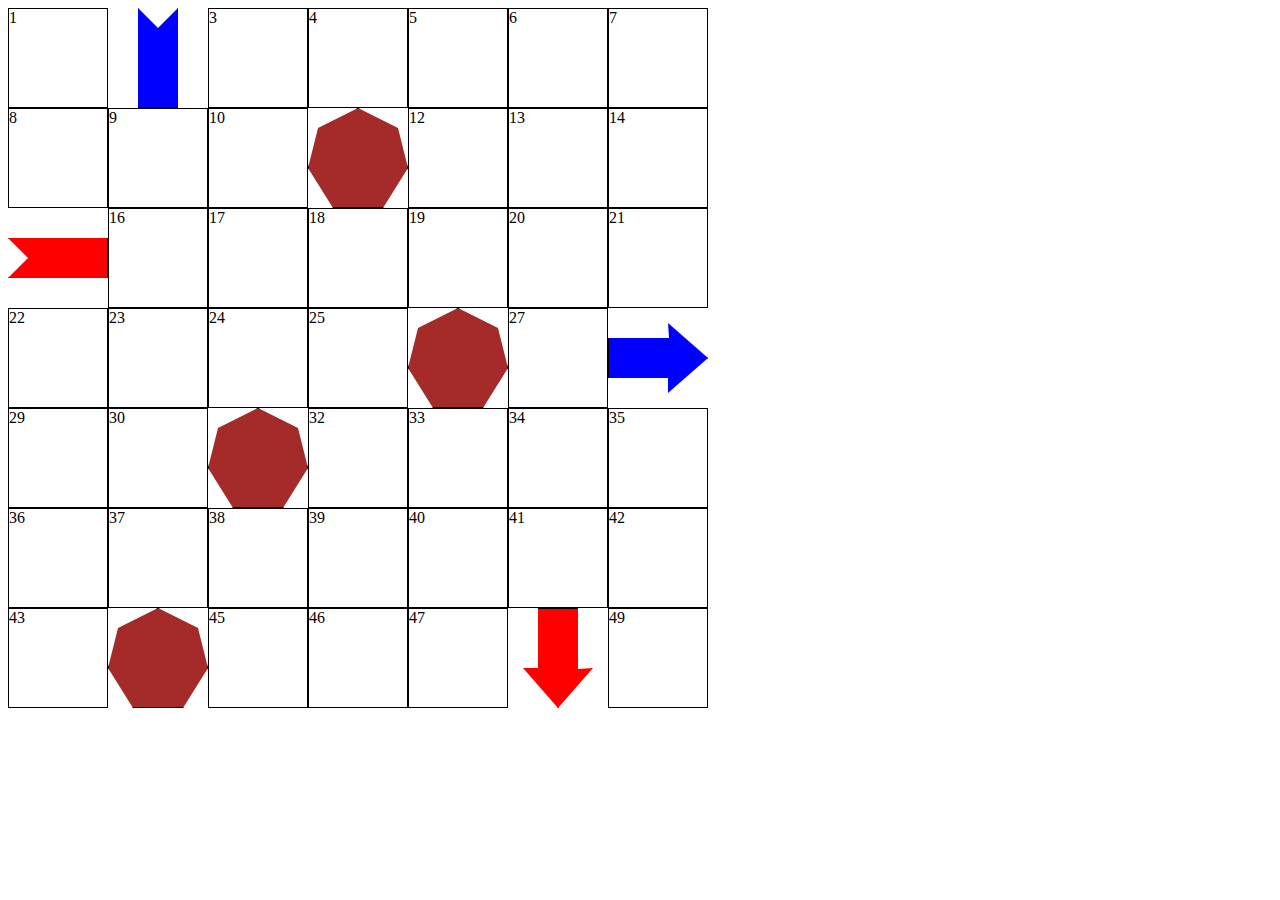
<file: index.html>
<!DOCTYPE html>
<html>
<head>
	<title>CSS Klempner</title>
	<link rel="stylesheet" href="style.css" media="screen" title="no title" charset="utf-8">
</head>
<body>
	<!-- Zeile 1 -->
	<div>1</div>
	<div id="startBlau">2</div>
	<div>3</div>
	<div>4</div>
	<div>5</div>
	<div>6</div>
	<div>7</div>
	<!-- Zeile 2 -->
	<div>8</div>
	<div>9</div>
	<div>10</div>
	<div id="stein1">11</div>
	<div>12</div>
	<div>13</div>
	<div>14</div>
	<!-- Zeile 3 -->
	<div id="startRot">15</div>
	<div>16</div>
	<div>17</div>
	<div>18</div>
	<div>19</div>
	<div>20</div>
	<div>21</div>
	<!-- Zeile 4 -->
	<div>22</div>
	<div>23</div>
	<div>24</div>
	<div>25</div>
	<div id="stein2">26</div>
	<div>27</div>
	<div id="endeBlau">28</div>
	<!-- Zeile 5 -->
	<div>29</div>
	<div>30</div>
	<div id="stein3">31</div>
	<div>32</div>
	<div>33</div>
	<div>34</div>
	<div>35</div>
	<!-- Zeile 6 -->
	<div>36</div>
	<div>37</div>
	<div>38</div>
	<div>39</div>
	<div>40</div>
	<div>41</div>
	<div>42</div>
	<!-- Zeile 7 -->
	<div>43</div>
	<div id="stein4">44</div>
	<div>45</div>
	<div>46</div>
	<div>47</div>
	<div id="endeRot">48</div>
	<div>49</div>
</body>
</html>
</file>
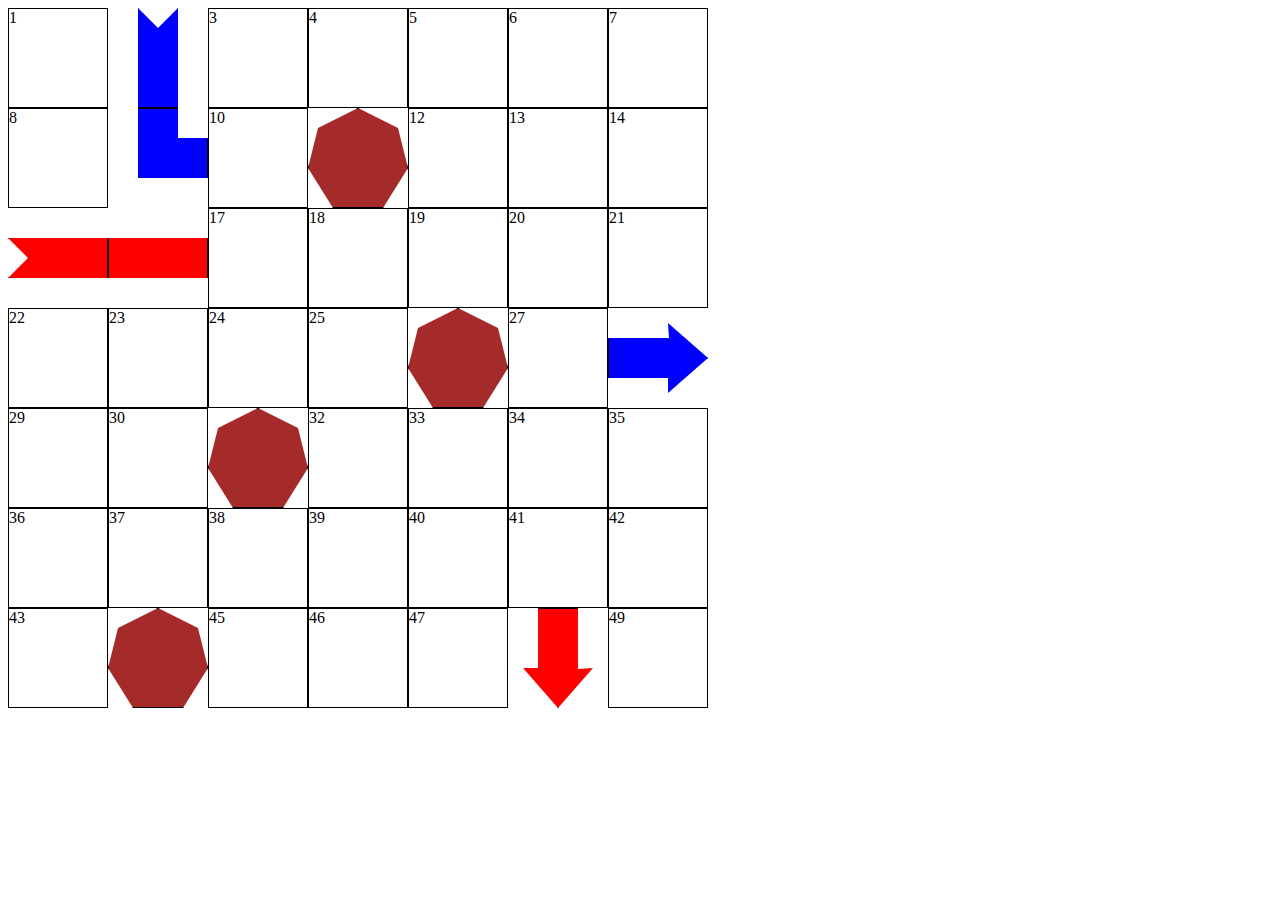
<file: Leicht/index.html>
<!DOCTYPE html>
<html>
<head>
	<title>CSS Klempner</title>
	<link rel="stylesheet" href="style.css" media="screen" title="no title" charset="utf-8">
</head>
<body>
	<!-- Zeile 1 -->
	<div>1</div>
	<div id="startBlau">2</div>
	<div>3</div>
	<div>4</div>
	<div>5</div>
	<div>6</div>
	<div>7</div>
	<!-- Zeile 2 -->
	<div>8</div>
	<div class="obenRechts blau">9</div>
	<div>10</div>
	<div id="stein1">11</div>
	<div>12</div>
	<div>13</div>
	<div>14</div>
	<!-- Zeile 3 -->
	<div id="startRot">15</div>
	<div class="horizontal rot">16</div>
	<div>17</div>
	<div>18</div>
	<div>19</div>
	<div>20</div>
	<div>21</div>
	<!-- Zeile 4 -->
	<div>22</div>
	<div>23</div>
	<div>24</div>
	<div>25</div>
	<div id="stein2">26</div>
	<div>27</div>
	<div id="endeBlau">28</div>
	<!-- Zeile 5 -->
	<div>29</div>
	<div>30</div>
	<div id="stein3">31</div>
	<div>32</div>
	<div>33</div>
	<div>34</div>
	<div>35</div>
	<!-- Zeile 6 -->
	<div>36</div>
	<div>37</div>
	<div>38</div>
	<div>39</div>
	<div>40</div>
	<div>41</div>
	<div>42</div>
	<!-- Zeile 7 -->
	<div>43</div>
	<div id="stein4">44</div>
	<div>45</div>
	<div>46</div>
	<div>47</div>
	<div id="endeRot">48</div>
	<div>49</div>
</body>
</html>
</file>
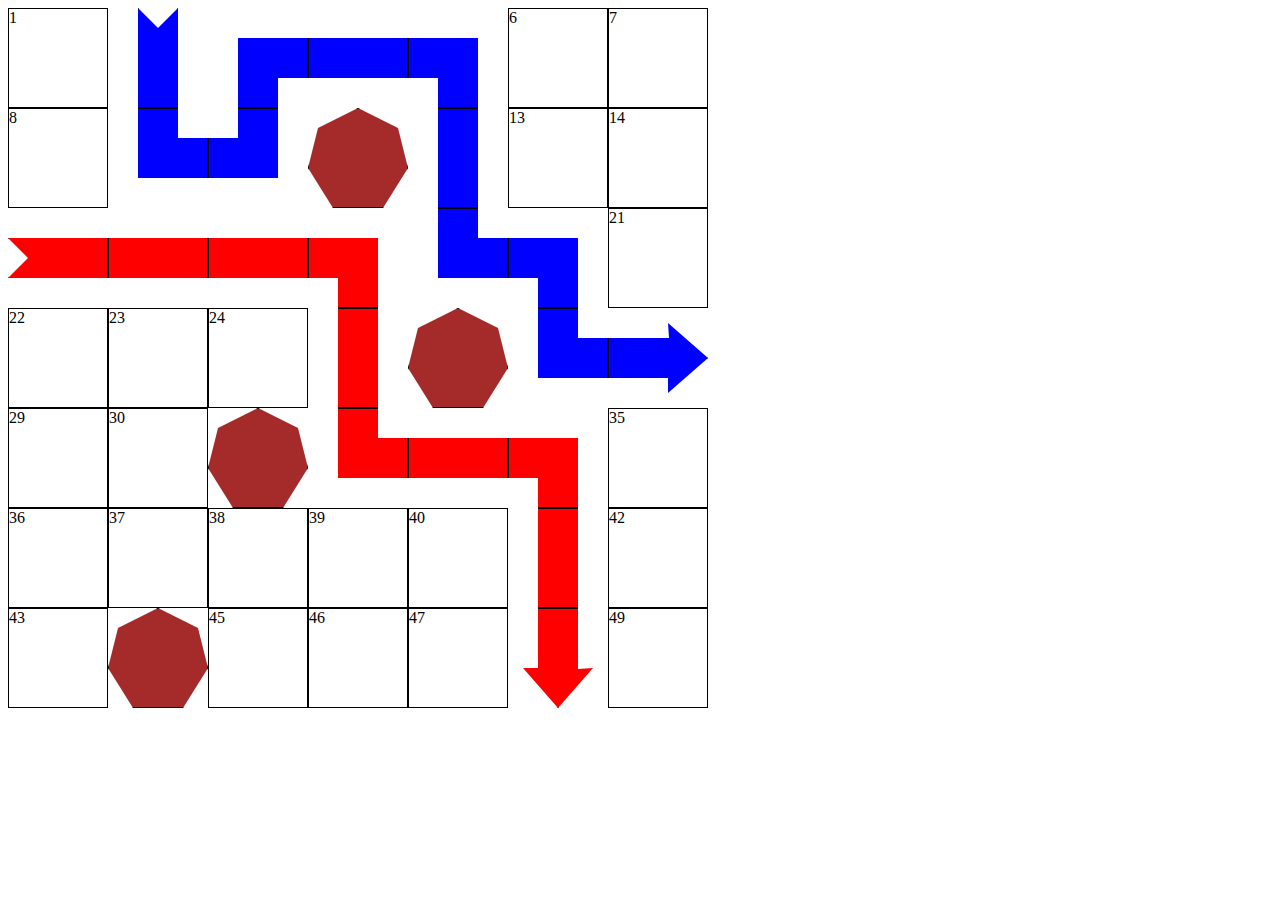
<file: Loesung/index.html>
<!DOCTYPE html>
<html>
<head>
	<title>CSS Klempner</title>
	<link rel="stylesheet" href="style.css" media="screen" title="no title" charset="utf-8">
</head>
<body>
	<!-- Zeile 1 -->
	<div>1</div>
	<div id="startBlau">2</div>
	<div class="untenRechts blau">3</div>
	<div class="horizontal blau">4</div>
	<div class="untenLinks blau">5</div>
	<div>6</div>
	<div>7</div>
	<!-- Zeile 2 -->
	<div>8</div>
	<div class="obenRechts blau">9</div>
	<div class="obenLinks blau">10</div>
	<div id="stein1">11</div>
	<div class="vertikal blau">12</div>
	<div>13</div>
	<div>14</div>
	<!-- Zeile 3 -->
	<div id="startRot">15</div>
	<div class="horizontal rot">16</div>
	<div class="horizontal rot">17</div>
	<div class="untenLinks rot">18</div>
	<div class="obenRechts blau">19</div>
	<div class="untenLinks blau">20</div>
	<div>21</div>
	<!-- Zeile 4 -->
	<div>22</div>
	<div>23</div>
	<div>24</div>
	<div class="vertikal rot">25</div>
	<div id="stein2">26</div>
	<div class="obenRechts blau">27</div>
	<div id="endeBlau">28</div>
	<!-- Zeile 5 -->
	<div>29</div>
	<div>30</div>
	<div id="stein3">31</div>
	<div class="obenRechts rot">32</div>
	<div class="horizontal rot">33</div>
	<div class="untenLinks rot">34</div>
	<div>35</div>
	<!-- Zeile 6 -->
	<div>36</div>
	<div>37</div>
	<div>38</div>
	<div>39</div>
	<div>40</div>
	<div class="vertikal rot">41</div>
	<div>42</div>
	<!-- Zeile 7 -->
	<div>43</div>
	<div id="stein4">44</div>
	<div>45</div>
	<div>46</div>
	<div>47</div>
	<div id="endeRot">48</div>
	<div>49</div>
</body>
</html>
</file>
<file: style.css>
div{
  width: 100px;
  height: 100px;
  border: 1px solid black;
}

/* Elemente */

.vertikal{
  -webkit-clip-path: inset(0 30% 0 30%);
  clip-path: inset(0 30% 0 30%);
}

.horizontal{
  -webkit-clip-path: inset(30% 0 30% 0);
  clip-path: inset(30% 0 30% 0);
}



.obenRechts{
  -webkit-clip-path: polygon(70% 0%, 30% 0, 30% 70%, 100% 70%, 100% 30%, 70% 30%);
  clip-path: polygon(70% 0%, 30% 0, 30% 70%, 100% 70%, 100% 30%, 70% 30%);
}

.obenLinks{
  -webkit-clip-path: polygon(70% 0%, 30% 0, 30% 70%, 100% 70%, 100% 30%, 70% 30%);
  clip-path: polygon(70% 0%, 30% 0, 30% 70%, 100% 70%, 100% 30%, 70% 30%);

  transform: rotate(270deg);
}

.untenRechts{
  -webkit-clip-path: polygon(70% 0%, 30% 0, 30% 70%, 100% 70%, 100% 30%, 70% 30%);
  clip-path: polygon(70% 0%, 30% 0, 30% 70%, 100% 70%, 100% 30%, 70% 30%);

  transform: rotate(90deg);
}

.untenLinks{
  -webkit-clip-path: polygon(70% 0%, 30% 0, 30% 70%, 100% 70%, 100% 30%, 70% 30%);
  clip-path: polygon(70% 0%, 30% 0, 30% 70%, 100% 70%, 100% 30%, 70% 30%);

  transform: rotate(180deg);
}

/*   Farben   */

.rot{
  background-color: red;
}

.blau{
  /* Todo */
}

/* Fixierte Elemente */

#startRot{
  background-color: red;

  -webkit-clip-path: polygon(0 30%, 20% 50%, 0 70%, 100% 70%, 100% 30%);
  clip-path: polygon(0 30%, 20% 50%, 0 70%, 100% 70%, 100% 30%);
}

#endeRot{
  background-color: red;

  -webkit-clip-path: polygon(0 30%, 61% 30%, 60% 15%, 100% 50%, 60% 85%, 60% 70%, 0 70%);
  clip-path: polygon(0 30%, 61% 30%, 60% 15%, 100% 50%, 60% 85%, 60% 70%, 0 70%);

  transform: rotate(90deg);
}

#startBlau{
  background-color: blue;

  -webkit-clip-path: polygon(0 30%, 20% 50%, 0 70%, 100% 70%, 100% 30%);
  clip-path: polygon(0 30%, 20% 50%, 0 70%, 100% 70%, 100% 30%);

  transform: rotate(90deg);
}


#endeBlau{
  background-color: blue;

  -webkit-clip-path: polygon(0 30%, 61% 30%, 60% 15%, 100% 50%, 60% 85%, 60% 70%, 0 70%);
  clip-path: polygon(0 30%, 61% 30%, 60% 15%, 100% 50%, 60% 85%, 60% 70%, 0 70%);
}

#stein1{
  background: brown;

  -webkit-clip-path: polygon(50% 0%, 90% 20%, 100% 60%, 75% 100%, 25% 100%, 0% 60%, 10% 20%);
  clip-path: polygon(50% 0%, 90% 20%, 100% 60%, 75% 100%, 25% 100%, 0% 60%, 10% 20%);
}

#stein2{
  background: brown;

  -webkit-clip-path: polygon(50% 0%, 90% 20%, 100% 60%, 75% 100%, 25% 100%, 0% 60%, 10% 20%);
  clip-path: polygon(50% 0%, 90% 20%, 100% 60%, 75% 100%, 25% 100%, 0% 60%, 10% 20%);
}

#stein3{
  background: brown;

  -webkit-clip-path: polygon(50% 0%, 90% 20%, 100% 60%, 75% 100%, 25% 100%, 0% 60%, 10% 20%);
  clip-path: polygon(50% 0%, 90% 20%, 100% 60%, 75% 100%, 25% 100%, 0% 60%, 10% 20%);
}

#stein4{
  background: brown;

  -webkit-clip-path: polygon(50% 0%, 90% 20%, 100% 60%, 75% 100%, 25% 100%, 0% 60%, 10% 20%);
  clip-path: polygon(50% 0%, 90% 20%, 100% 60%, 75% 100%, 25% 100%, 0% 60%, 10% 20%);
}










































































body{
  width: 700px;
  display: flex;
  flex-flow: row wrap;
}

div{
  box-sizing: border-box;
}
</file>
<file: Leicht/style.css>
div{
  width: 100px;
  height: 100px;
  border: 1px solid black;
}

/* Elemente */

.vertikal{
  -webkit-clip-path: inset(0 30% 0 30%);
  clip-path: inset(0 30% 0 30%);
}

.horizontal{
  -webkit-clip-path: inset(30% 0 30% 0);
  clip-path: inset(30% 0 30% 0);
}


.obenRechts{
  -webkit-clip-path: polygon(70% 0%, 30% 0, 30% 70%, 100% 70%, 100% 30%, 70% 30%);
  clip-path: polygon(70% 0%, 30% 0, 30% 70%, 100% 70%, 100% 30%, 70% 30%);
}

.obenLinks{
  -webkit-clip-path: polygon(70% 0%, 30% 0, 30% 70%, 100% 70%, 100% 30%, 70% 30%);
  clip-path: polygon(70% 0%, 30% 0, 30% 70%, 100% 70%, 100% 30%, 70% 30%);

  transform: rotate(270deg);
}

.untenRechts{
  -webkit-clip-path: polygon(70% 0%, 30% 0, 30% 70%, 100% 70%, 100% 30%, 70% 30%);
  clip-path: polygon(70% 0%, 30% 0, 30% 70%, 100% 70%, 100% 30%, 70% 30%);

  transform: rotate(90deg);
}

.untenLinks{
  -webkit-clip-path: polygon(70% 0%, 30% 0, 30% 70%, 100% 70%, 100% 30%, 70% 30%);
  clip-path: polygon(70% 0%, 30% 0, 30% 70%, 100% 70%, 100% 30%, 70% 30%);

  transform: rotate(180deg);
}

/*   Farben   */

.rot{
  background-color: red;
}

.blau{
  background-color: blue;
}




































/* Fixierte Elemente */

#startRot{
  background-color: red;

  -webkit-clip-path: polygon(0 30%, 20% 50%, 0 70%, 100% 70%, 100% 30%);
  clip-path: polygon(0 30%, 20% 50%, 0 70%, 100% 70%, 100% 30%);
}

#endeRot{
  background-color: red;

  -webkit-clip-path: polygon(0 30%, 61% 30%, 60% 15%, 100% 50%, 60% 85%, 60% 70%, 0 70%);
  clip-path: polygon(0 30%, 61% 30%, 60% 15%, 100% 50%, 60% 85%, 60% 70%, 0 70%);

  transform: rotate(90deg);
}

#startBlau{
  background-color: blue;

  -webkit-clip-path: polygon(0 30%, 20% 50%, 0 70%, 100% 70%, 100% 30%);
  clip-path: polygon(0 30%, 20% 50%, 0 70%, 100% 70%, 100% 30%);

  transform: rotate(90deg);
}


#endeBlau{
  background-color: blue;

  -webkit-clip-path: polygon(0 30%, 61% 30%, 60% 15%, 100% 50%, 60% 85%, 60% 70%, 0 70%);
  clip-path: polygon(0 30%, 61% 30%, 60% 15%, 100% 50%, 60% 85%, 60% 70%, 0 70%);
}

#stein1{
  background: brown;

  -webkit-clip-path: polygon(50% 0%, 90% 20%, 100% 60%, 75% 100%, 25% 100%, 0% 60%, 10% 20%);
  clip-path: polygon(50% 0%, 90% 20%, 100% 60%, 75% 100%, 25% 100%, 0% 60%, 10% 20%);
}

#stein2{
  background: brown;

  -webkit-clip-path: polygon(50% 0%, 90% 20%, 100% 60%, 75% 100%, 25% 100%, 0% 60%, 10% 20%);
  clip-path: polygon(50% 0%, 90% 20%, 100% 60%, 75% 100%, 25% 100%, 0% 60%, 10% 20%);
}

#stein3{
  background: brown;

  -webkit-clip-path: polygon(50% 0%, 90% 20%, 100% 60%, 75% 100%, 25% 100%, 0% 60%, 10% 20%);
  clip-path: polygon(50% 0%, 90% 20%, 100% 60%, 75% 100%, 25% 100%, 0% 60%, 10% 20%);
}

#stein4{
  background: brown;

  -webkit-clip-path: polygon(50% 0%, 90% 20%, 100% 60%, 75% 100%, 25% 100%, 0% 60%, 10% 20%);
  clip-path: polygon(50% 0%, 90% 20%, 100% 60%, 75% 100%, 25% 100%, 0% 60%, 10% 20%);
}










































































body{
  width: 700px;
  display: flex;
  flex-flow: row wrap;
}

div{
  box-sizing: border-box;
}
</file>
<file: Loesung/style.css>
div{
  width: 100px;
  height: 100px;
  border: 1px solid black;
}

/* Elemente */

.vertikal{
  -webkit-clip-path: inset(0 30% 0 30%);
  clip-path: inset(0 30% 0 30%);
}

.horizontal{
  -webkit-clip-path: inset(30% 0 30% 0);
  clip-path: inset(30% 0 30% 0);
}



.obenRechts{
  -webkit-clip-path: polygon(70% 0%, 30% 0, 30% 70%, 100% 70%, 100% 30%, 70% 30%);
  clip-path: polygon(70% 0%, 30% 0, 30% 70%, 100% 70%, 100% 30%, 70% 30%);
}

.obenLinks{
  -webkit-clip-path: polygon(70% 0%, 30% 0, 30% 70%, 100% 70%, 100% 30%, 70% 30%);
  clip-path: polygon(70% 0%, 30% 0, 30% 70%, 100% 70%, 100% 30%, 70% 30%);

  transform: rotate(270deg);
}

.untenRechts{
  -webkit-clip-path: polygon(70% 0%, 30% 0, 30% 70%, 100% 70%, 100% 30%, 70% 30%);
  clip-path: polygon(70% 0%, 30% 0, 30% 70%, 100% 70%, 100% 30%, 70% 30%);

  transform: rotate(90deg);
}

.untenLinks{
  -webkit-clip-path: polygon(70% 0%, 30% 0, 30% 70%, 100% 70%, 100% 30%, 70% 30%);
  clip-path: polygon(70% 0%, 30% 0, 30% 70%, 100% 70%, 100% 30%, 70% 30%);

  transform: rotate(180deg);
}

/*   Farben   */

.rot{
  background-color: red;
}

.blau{
  background-color: blue;
}

/*   Drehung   */

.dreh90{
    transform: rotate(90deg);
}

.dreh180{
    transform: rotate(180deg);
}

.dreh270{
    transform: rotate(270deg);
}













































































/* Fixierte Elemente */

#startRot{
  background-color: red;

  -webkit-clip-path: polygon(0 30%, 20% 50%, 0 70%, 100% 70%, 100% 30%);
  clip-path: polygon(0 30%, 20% 50%, 0 70%, 100% 70%, 100% 30%);
}

#endeRot{
  background-color: red;

  -webkit-clip-path: polygon(0 30%, 61% 30%, 60% 15%, 100% 50%, 60% 85%, 60% 70%, 0 70%);
  clip-path: polygon(0 30%, 61% 30%, 60% 15%, 100% 50%, 60% 85%, 60% 70%, 0 70%);

  transform: rotate(90deg);
}

#startBlau{
  background-color: blue;

  -webkit-clip-path: polygon(0 30%, 20% 50%, 0 70%, 100% 70%, 100% 30%);
  clip-path: polygon(0 30%, 20% 50%, 0 70%, 100% 70%, 100% 30%);

  transform: rotate(90deg);
}


#endeBlau{
  background-color: blue;

  -webkit-clip-path: polygon(0 30%, 61% 30%, 60% 15%, 100% 50%, 60% 85%, 60% 70%, 0 70%);
  clip-path: polygon(0 30%, 61% 30%, 60% 15%, 100% 50%, 60% 85%, 60% 70%, 0 70%);
}

#stein1{
  background: brown;

  -webkit-clip-path: polygon(50% 0%, 90% 20%, 100% 60%, 75% 100%, 25% 100%, 0% 60%, 10% 20%);
  clip-path: polygon(50% 0%, 90% 20%, 100% 60%, 75% 100%, 25% 100%, 0% 60%, 10% 20%);
}

#stein2{
  background: brown;

  -webkit-clip-path: polygon(50% 0%, 90% 20%, 100% 60%, 75% 100%, 25% 100%, 0% 60%, 10% 20%);
  clip-path: polygon(50% 0%, 90% 20%, 100% 60%, 75% 100%, 25% 100%, 0% 60%, 10% 20%);
}

#stein3{
  background: brown;

  -webkit-clip-path: polygon(50% 0%, 90% 20%, 100% 60%, 75% 100%, 25% 100%, 0% 60%, 10% 20%);
  clip-path: polygon(50% 0%, 90% 20%, 100% 60%, 75% 100%, 25% 100%, 0% 60%, 10% 20%);
}

#stein4{
  background: brown;

  -webkit-clip-path: polygon(50% 0%, 90% 20%, 100% 60%, 75% 100%, 25% 100%, 0% 60%, 10% 20%);
  clip-path: polygon(50% 0%, 90% 20%, 100% 60%, 75% 100%, 25% 100%, 0% 60%, 10% 20%);
}










































































body{
  width: 700px;
  display: flex;
  flex-flow: row wrap;
}

div{
  box-sizing: border-box;
}
</file>
